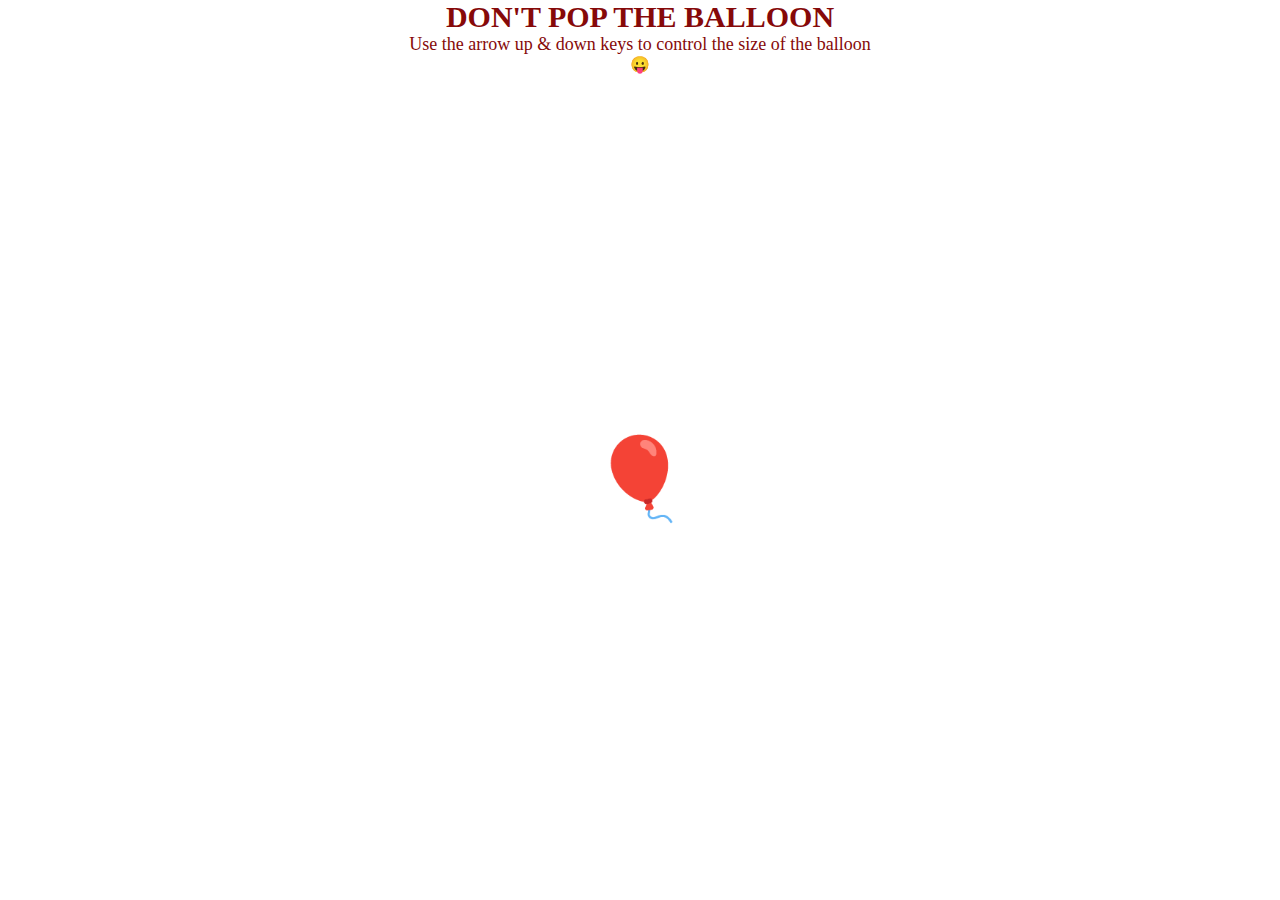
<file: index.html>
<!DOCTYPE html>
<html lang="en">
<head>
    <meta charset="UTF-8">
    <meta http-equiv="X-UA-Compatible" content="IE=edge">
    <meta name="viewport" content="width=device-width, initial-scale=1.0">
    <link rel="stylesheet" href="style.css">
    <title>pop the balloon</title>
</head>
<body>
    <h2 id="h1">DON'T POP THE BALLOON </h1>
        <p id="p">Use the arrow up & down keys to control the size of the balloon</p>
        <p id="p2">&#x1F61B</p>
    <div class="div">
    <div id="balloon">&#x1F388</div>
    </div>
</body>
<script src="app.js"></script>
</html>
</file>
<file: style.css>
*{
    margin: 0;
    padding: 0;
}
#h1{
    font-size: 30px;
    text-align: center;
    color: rgb(134, 9, 9);
    
}
#p{
    text-align: center;
    color: rgb(134, 9, 9);
    font-size: 18px;
}
#p2{
    text-align: center;
}

.div{
    width: 100%;
    height: 90vh;
    display: flex;
    align-items: center;
    justify-content: center;
}

#balloon{
    font-size: 500%;
}
</file>
